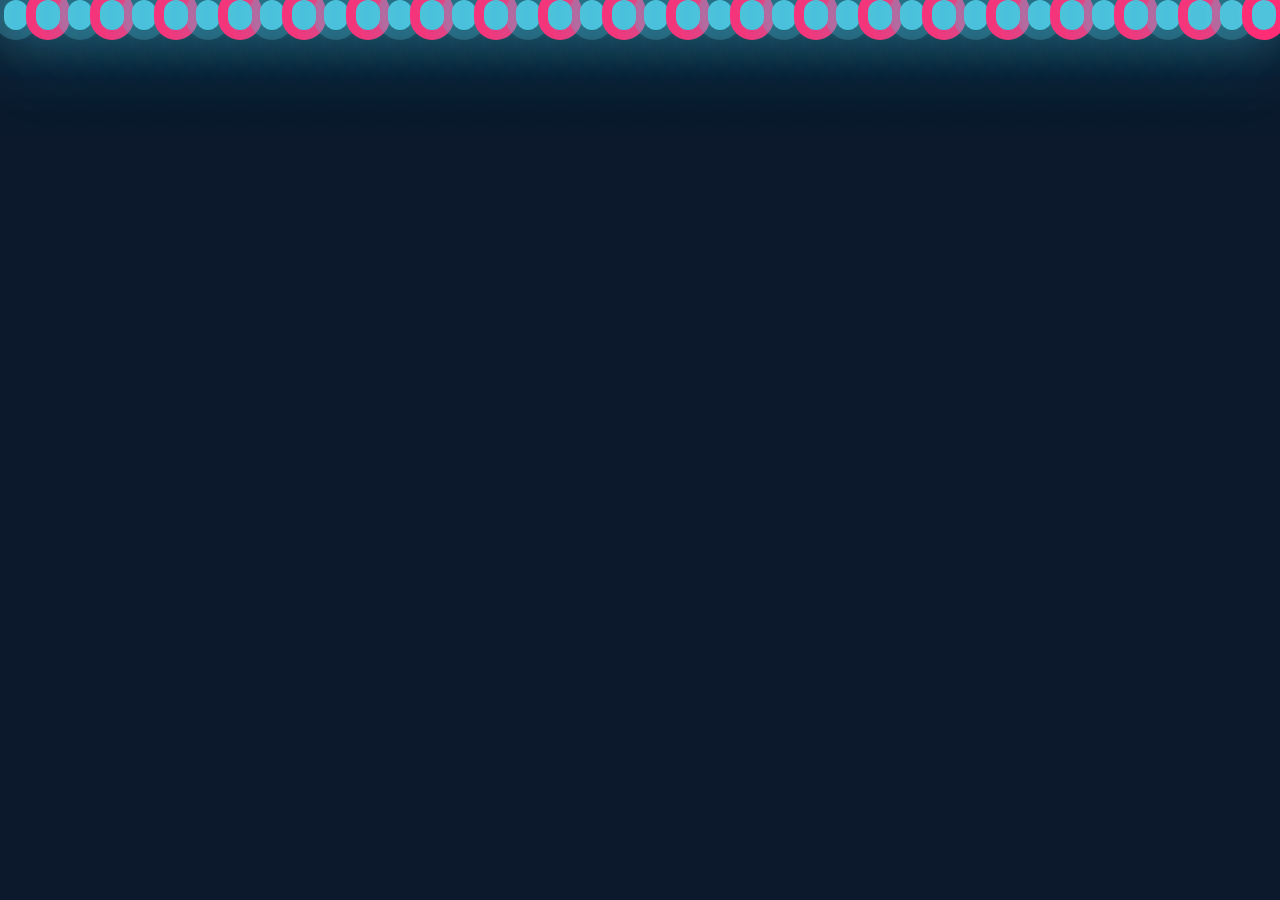
<file: non/p,c.html>
<!DOCTYPE html>
<!DOCTYPE html>
<html lang="en">
<head>
    <meta charset="UTF-8">
    <meta http-equiv="X-UA-Compatible" content="IE=edge">
    <meta name="viewport" content="width=device-width, initial-scale=1.0">
    <title>Css Animation</title>
    <link rel="stylesheet" href="p.c.css" type="text/css">
</head>
<body>
    <div class="container">
        <div class="bubbles">
            <span style="--i:11"></span>
            <span style="--i:1"></span>
            <span style="--i:2"></span>
            <span style="--i:10"></span>
            <span style="--i:14"></span>
            <span style="--i:23"></span>
            <span style="--i:18"></span>
            <span style="--i:16"></span>
            <span style="--i:19"></span>
            <span style="--i:20"></span>
            <span style="--i:22"></span>
            <span style="--i:25"></span>
            <span style="--i:18"></span>
            <span style="--i:21"></span>
            <span style="--i:15"></span>
            <span style="--i:13"></span>
            <span style="--i:26"></span>
            <span style="--i:17"></span>
            <span style="--i:13"></span>
            <span style="--i:28"></span>
            <span style="--i:11"></span>
            <span style="--i:1"></span>
            <span style="--i:2"></span>
            <span style="--i:10"></span>
            <span style="--i:14"></span>
            <span style="--i:23"></span>
            <span style="--i:18"></span>
            <span style="--i:16"></span>
            <span style="--i:19"></span>
            <span style="--i:20"></span>
            <span style="--i:22"></span>
            <span style="--i:25"></span>
            <span style="--i:18"></span>
            <span style="--i:21"></span>
            <span style="--i:15"></span>
            <span style="--i:13"></span>
            <span style="--i:26"></span>
            <span style="--i:17"></span>
            <span style="--i:13"></span>
            <span style="--i:28"></span>
        </div>
    </div>
</body>
</html>
</file>
<file: non/p.c.css>
*

{
    margin: 0;
    padding: 0;
    box-sizing: border-box;
}

body{
    min-height: 100vh;
    background: #0c192c;
}

.container{
    position: relative;
    width: 100%;
    height: 100vh;
    overflow: hidden;
}

.bubbles{
    position: relative;
    display: flex;
}

.bubbles span{
    position: relative;
    width: 30px;
    height: 30px;
    background: #4fc3dc;
    margin: 0 4px;
    border-radius: 50px;
    box-shadow: 0 0 0 10px #4fc3dc44, 0 0 50px #4fc3dc, 0 0 100px #4fc3dc;
    animation: animate 15s linear infinite;
    animation-duration: calc(125s / var(--i));
}

.bubbles span:nth-child(even){
    box-shadow: 0 0 0 10px #ff2d75, 
    0 0 50px #4fc3dc, 
    0 0 100px #4fc3dc;

}

@keyframes animate{
    0%{
        transform: translateY(100vh) scale(0);
    }
    100%{
        transform: translateY(-10vh) scale(1);
    }
}
</file>
